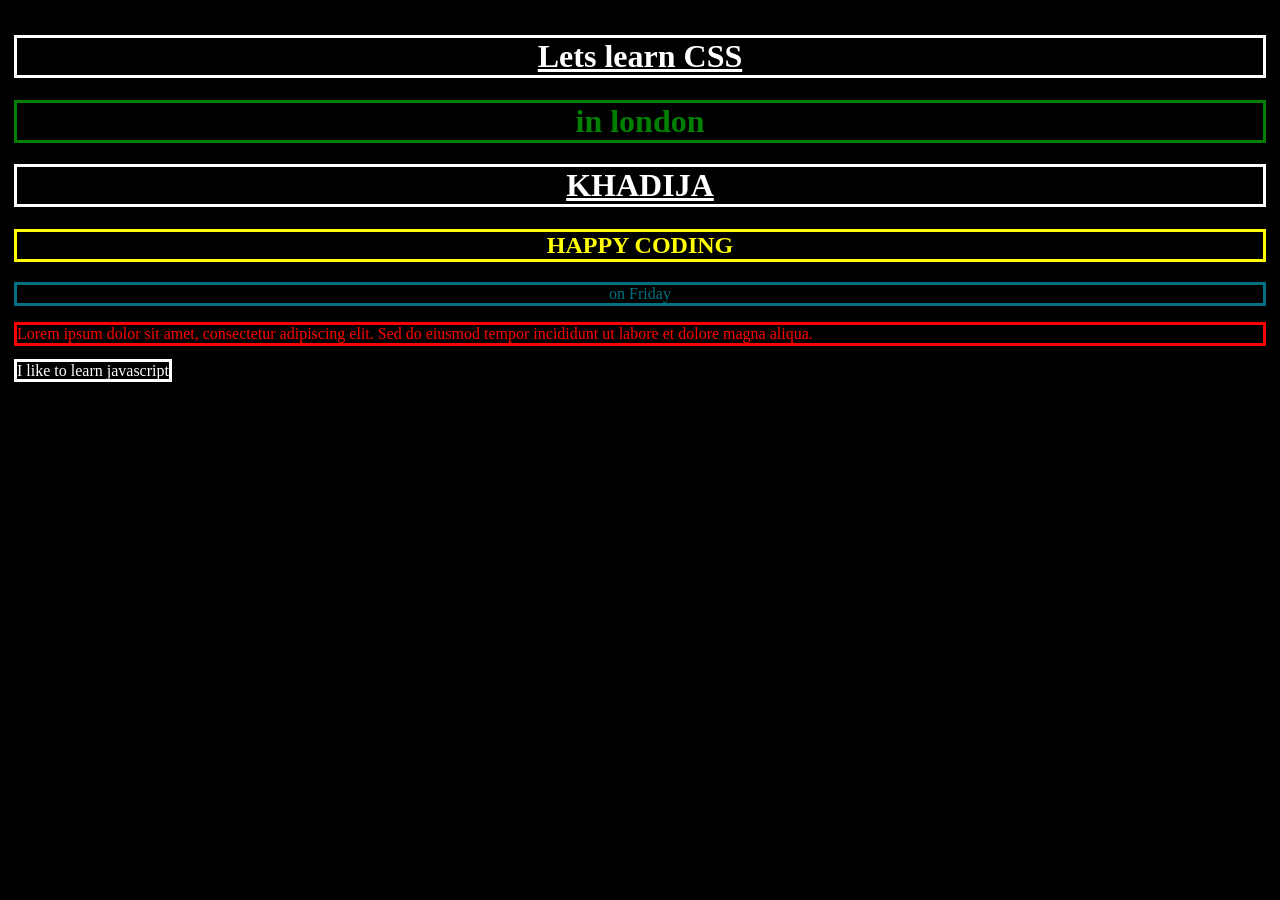
<file: ch1_intro/index.html>
<!DOCTYPE html>
<html lang="en">
<link rel="stylesheet" href="style.css">
<head>

    <meta charset="UTF-8">
    <meta name="viewport" content="width=device-width, initial-scale=1.0">
    <title>css intro</title>
<style>
    
</style>
</head>

<body>

   <h1>Lets learn CSS</h1>
   <h1 id="the-london-one">in london</h1>
   <h1 class="the-big-text">Khadija</h1>
   <h2 class="the-big-text">happy coding</h2>
    <div> on Friday</div>


   <p style="color: red;">Lorem ipsum dolor sit amet, consectetur adipiscing elit. Sed do eiusmod tempor incididunt ut labore et dolore magna aliqua.
  


</p>
<span>I like  to learn javascript</span>





</body>

</html>
</file>
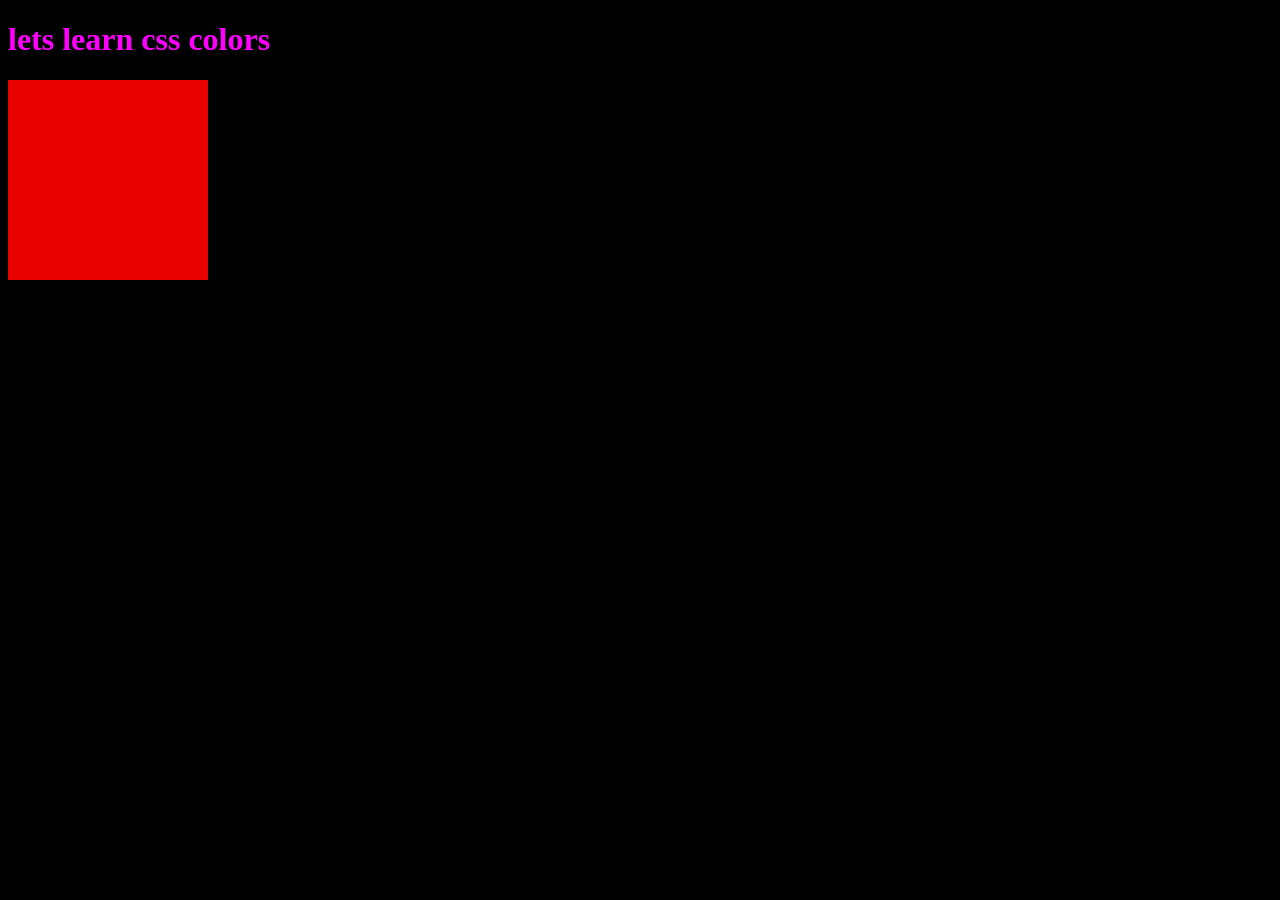
<file: ch2_colors/index.html>
<!DOCTYPE html>
<html lang="en">
<head>
    <meta charset="UTF-8">
    <meta name="viewport" content="width=device-width, initial-scale=1.0">
 
   <title>chapter 2</title>
    <link rel="stylesheet" href="style.css">
</head>
<body>
    <h1>lets learn css colors</h1>
<div>
    
</div>



</body>
</html>
</file>
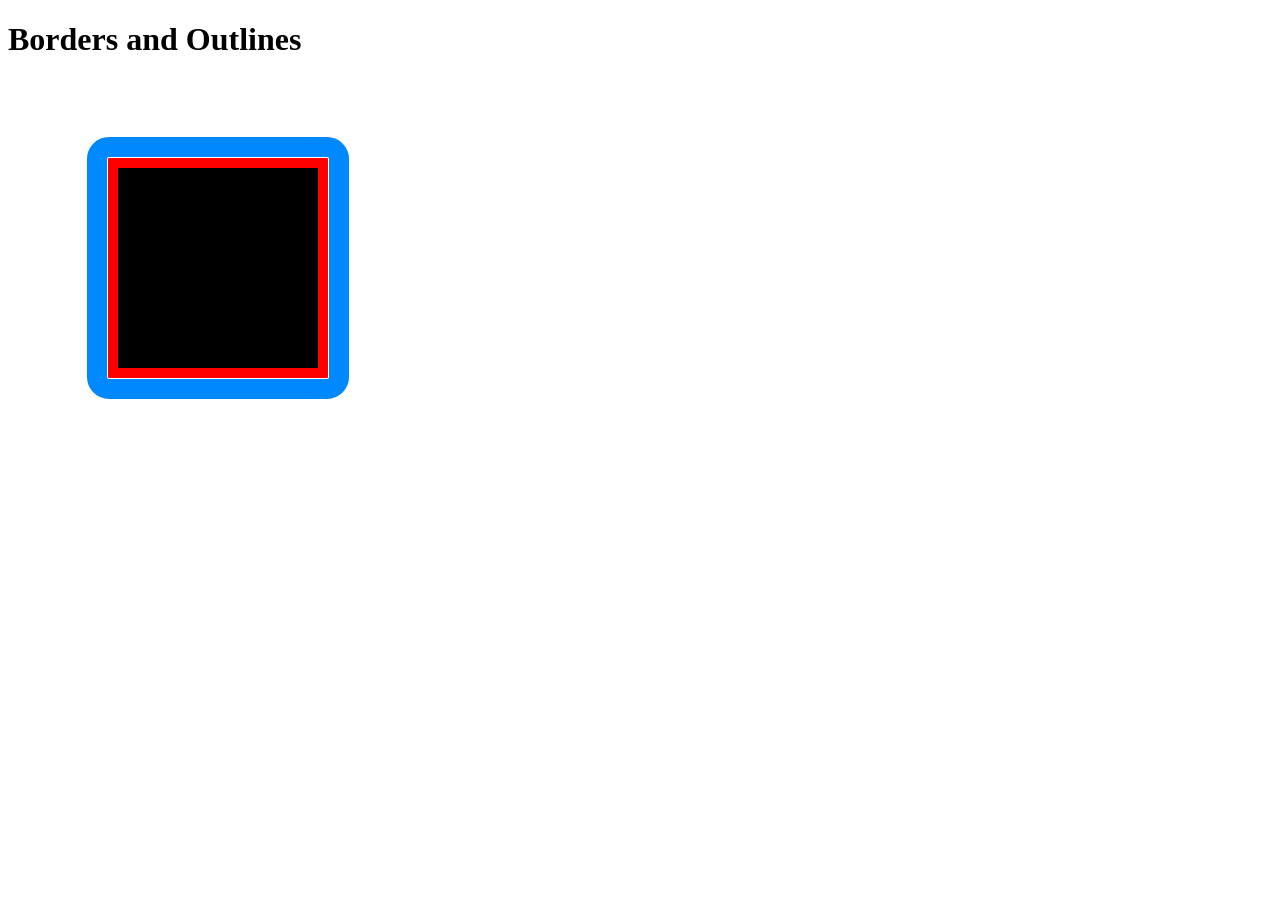
<file: ch4_Borders_Outlines/index.html>
<!DOCTYPE html>
<html lang="en">
<head>
    <meta charset="UTF-8">
    <meta name="viewport" content="width=device-width, initial-scale=1.0">
    <title>chapter 4 Borders and Outlines</title>
    <link rel="stylesheet" href="style.css">
</head>

<body>
    <h1>Borders and Outlines</h1>
    <div>


    </div>


</body>
</html
</file>
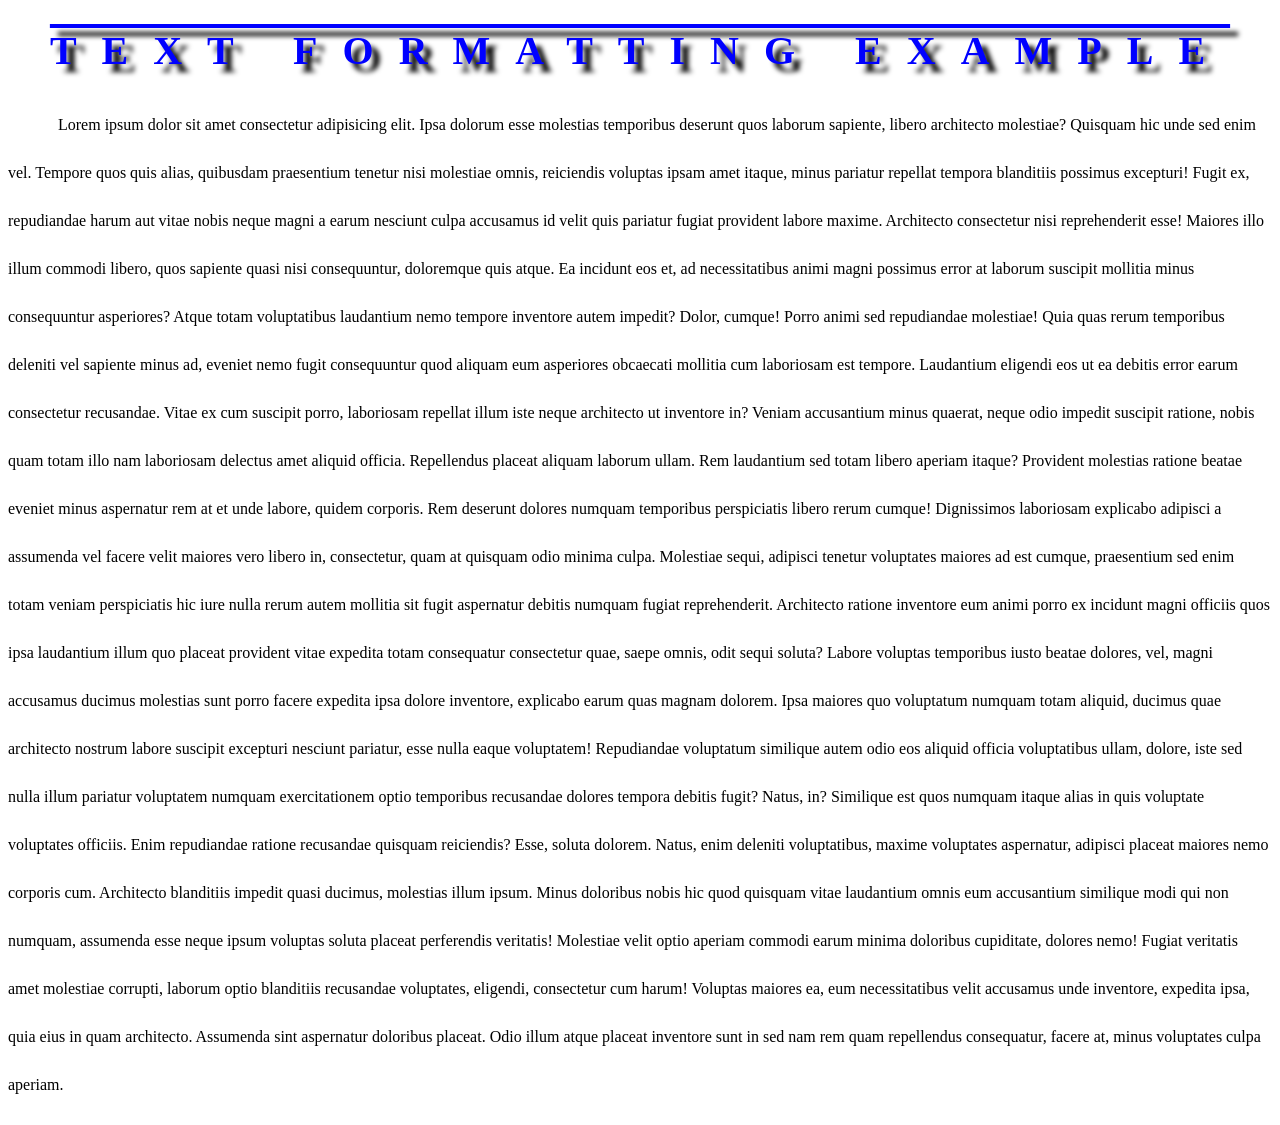
<file: ch6_Text_Formatting/index.html>
<!DOCTYPE html>
<html lang="en">
<head>
    <meta charset="UTF-8">
    <meta name="viewport" content="width=device-width, initial-scale=1.0">
    <title>Text Formatting</title>
 <link rel="stylesheet" href="style.css">
</head>
<body>


    <h1> Text Formatting Example</h1>

  <p>Lorem ipsum dolor sit amet consectetur adipisicing elit. Ipsa dolorum esse molestias temporibus deserunt quos laborum sapiente, libero architecto molestiae? Quisquam hic unde sed enim vel. Tempore quos quis alias, quibusdam praesentium tenetur nisi molestiae omnis, reiciendis voluptas ipsam amet itaque, minus pariatur repellat tempora blanditiis possimus excepturi! Fugit ex, repudiandae harum aut vitae nobis neque magni a earum nesciunt culpa accusamus id velit quis pariatur fugiat provident labore maxime. Architecto consectetur nisi reprehenderit esse! Maiores illo illum commodi libero, quos sapiente quasi nisi consequuntur, doloremque quis atque. Ea incidunt eos et, ad necessitatibus animi magni possimus error at laborum suscipit mollitia minus consequuntur asperiores? Atque totam voluptatibus laudantium nemo tempore inventore autem impedit? Dolor, cumque! Porro animi sed repudiandae molestiae! Quia quas rerum temporibus deleniti vel sapiente minus ad, eveniet nemo fugit consequuntur quod aliquam eum asperiores obcaecati mollitia cum laboriosam est tempore. Laudantium eligendi eos ut ea debitis error earum consectetur recusandae. Vitae ex cum suscipit porro, laboriosam repellat illum iste neque architecto ut inventore in? Veniam accusantium minus quaerat, neque odio impedit suscipit ratione, nobis quam totam illo nam laboriosam delectus amet aliquid officia. Repellendus placeat aliquam laborum ullam. Rem laudantium sed totam libero aperiam itaque? Provident molestias ratione beatae eveniet minus aspernatur rem at et unde labore, quidem corporis. Rem deserunt dolores numquam temporibus perspiciatis libero rerum cumque! Dignissimos laboriosam explicabo adipisci a assumenda vel facere velit maiores vero libero in, consectetur, quam at quisquam odio minima culpa. Molestiae sequi, adipisci tenetur voluptates maiores ad est cumque, praesentium sed enim totam veniam perspiciatis hic iure nulla rerum autem mollitia sit fugit aspernatur debitis numquam fugiat reprehenderit. Architecto ratione inventore eum animi porro ex incidunt magni officiis quos ipsa laudantium illum quo placeat provident vitae expedita totam consequatur consectetur quae, saepe omnis, odit sequi soluta? Labore voluptas temporibus iusto beatae dolores, vel, magni accusamus ducimus molestias sunt porro facere expedita ipsa dolore inventore, explicabo earum quas magnam dolorem. Ipsa maiores quo voluptatum numquam totam aliquid, ducimus quae architecto nostrum labore suscipit excepturi nesciunt pariatur, esse nulla eaque voluptatem! Repudiandae voluptatum similique autem odio eos aliquid officia voluptatibus ullam, dolore, iste sed nulla illum pariatur voluptatem numquam exercitationem optio temporibus recusandae dolores tempora debitis fugit? Natus, in? Similique est quos numquam itaque alias in quis voluptate voluptates officiis. Enim repudiandae ratione recusandae quisquam reiciendis? Esse, soluta dolorem. Natus, enim deleniti voluptatibus, maxime voluptates aspernatur, adipisci placeat maiores nemo corporis cum. Architecto blanditiis impedit quasi ducimus, molestias illum ipsum. Minus doloribus nobis hic quod quisquam vitae laudantium omnis eum accusantium similique modi qui non numquam, assumenda esse neque ipsum voluptas soluta placeat perferendis veritatis! Molestiae velit optio aperiam commodi earum minima doloribus cupiditate, dolores nemo! Fugiat veritatis amet molestiae corrupti, laborum optio blanditiis recusandae voluptates, eligendi, consectetur cum harum! Voluptas maiores ea, eum necessitatibus velit accusamus unde inventore, expedita ipsa, quia eius in quam architecto. Assumenda sint aspernatur doloribus placeat. Odio illum atque placeat inventore sunt in sed nam rem quam repellendus consequatur, facere at, minus voluptates culpa aperiam.</p>  

</body>
</html
</file>
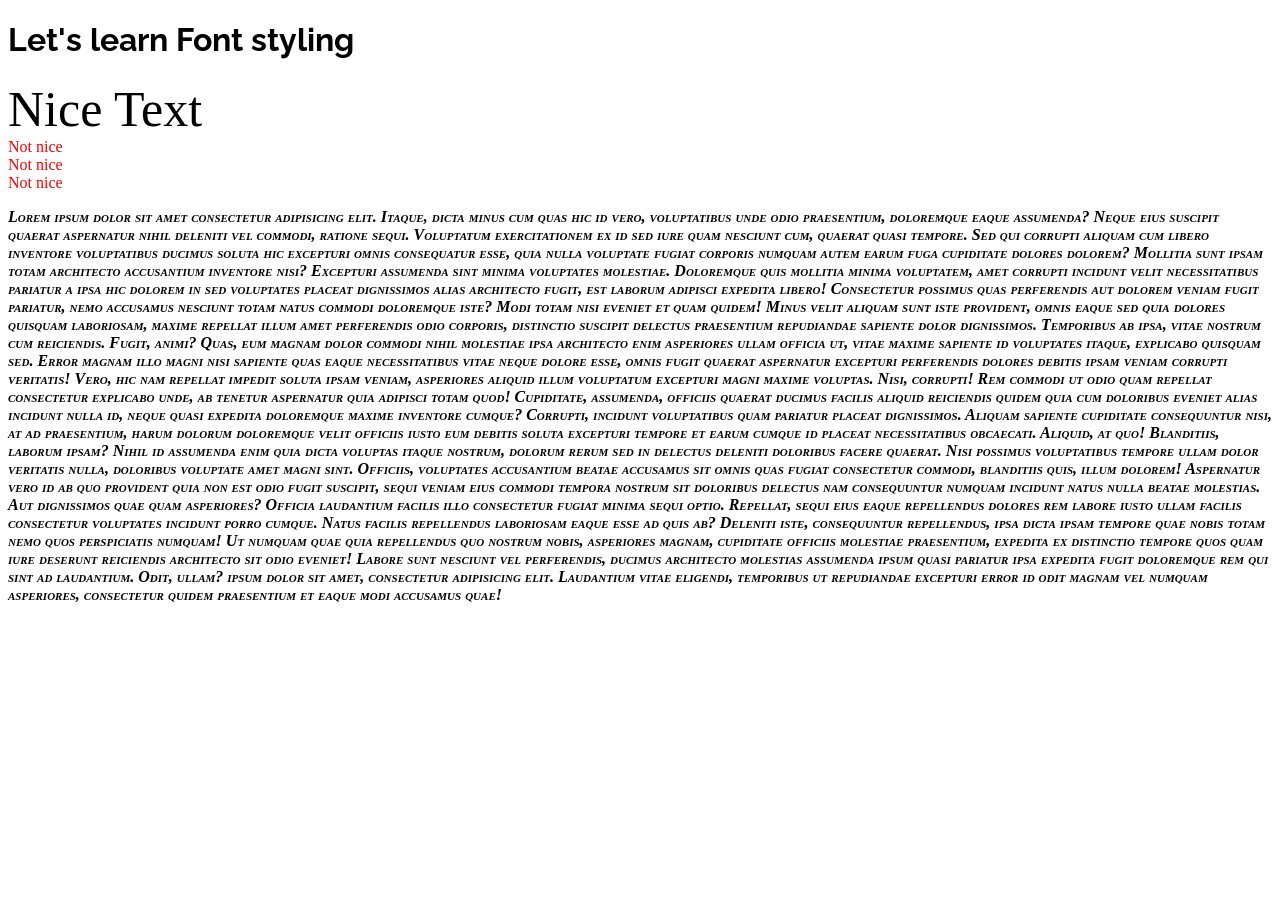
<file: ch7_Fonts/index.html>
<!DOCTYPE html>
<html lang="en">
<head>
    <meta charset="UTF-8">
    <meta name="viewport" content="width=device-width, initial-scale=1.0">
    <title>font styling</title>
    <link rel="stylesheet" href="style.css">
<link href="https://fonts.googleapis.com/css2?family=Raleway:ital,wght@0,100..900;1,100..900&display=swap" rel="stylesheet">
</head>
<body>
  <h1>Let's learn Font styling</h1>  
 <div id="Khadi"> Nice Text</div>

<div class="not-nice"> Not nice </div>
<div class="not-nice">  Not nice</div>
<div class="not-nice"> Not nice </div>
  <p>Lorem ipsum dolor sit amet consectetur adipisicing elit. Itaque, dicta minus cum quas hic id vero, voluptatibus unde odio praesentium, doloremque eaque assumenda? Neque eius suscipit quaerat aspernatur nihil deleniti vel commodi, ratione sequi. Voluptatum exercitationem ex id sed iure quam nesciunt cum, quaerat quasi tempore. Sed qui corrupti aliquam cum libero inventore voluptatibus ducimus soluta hic excepturi omnis consequatur esse, quia nulla voluptate fugiat corporis numquam autem earum fuga cupiditate dolores dolorem? Mollitia sunt ipsam totam architecto accusantium inventore nisi? Excepturi assumenda sint minima voluptates molestiae. Doloremque quis mollitia minima voluptatem, amet corrupti incidunt velit necessitatibus pariatur a ipsa hic dolorem in sed voluptates placeat dignissimos alias architecto fugit, est laborum adipisci expedita libero! Consectetur possimus quas perferendis aut dolorem veniam fugit pariatur, nemo accusamus nesciunt totam natus commodi doloremque iste? Modi totam nisi eveniet et quam quidem! Minus velit aliquam sunt iste provident, omnis eaque sed quia dolores quisquam laboriosam, maxime repellat illum amet perferendis odio corporis, distinctio suscipit delectus praesentium repudiandae sapiente dolor dignissimos. Temporibus ab ipsa, vitae nostrum cum reiciendis. Fugit, animi? Quas, eum magnam dolor commodi nihil molestiae ipsa architecto enim asperiores ullam officia ut, vitae maxime sapiente id voluptates itaque, explicabo quisquam sed. Error magnam illo magni nisi sapiente quas eaque necessitatibus vitae neque dolore esse, omnis fugit quaerat aspernatur excepturi perferendis dolores debitis ipsam veniam corrupti veritatis! Vero, hic nam repellat impedit soluta ipsam veniam, asperiores aliquid illum voluptatum excepturi magni maxime voluptas. Nisi, corrupti! Rem commodi ut odio quam repellat consectetur explicabo unde, ab tenetur aspernatur quia adipisci totam quod! Cupiditate, assumenda, officiis quaerat ducimus facilis aliquid reiciendis quidem quia cum doloribus eveniet alias incidunt nulla id, neque quasi expedita doloremque maxime inventore cumque? Corrupti, incidunt voluptatibus quam pariatur placeat dignissimos. Aliquam sapiente cupiditate consequuntur nisi, at ad praesentium, harum dolorum doloremque velit officiis iusto eum debitis soluta excepturi tempore et earum cumque id placeat necessitatibus obcaecati. Aliquid, at quo! Blanditiis, laborum ipsam? Nihil id assumenda enim quia dicta voluptas itaque nostrum, dolorum rerum sed in delectus deleniti doloribus facere quaerat. Nisi possimus voluptatibus tempore ullam dolor veritatis nulla, doloribus voluptate amet magni sint. Officiis, voluptates accusantium beatae accusamus sit omnis quas fugiat consectetur commodi, blanditiis quis, illum dolorem! Aspernatur vero id ab quo provident quia non est odio fugit suscipit, sequi veniam eius commodi tempora nostrum sit doloribus delectus nam consequuntur numquam incidunt natus nulla beatae molestias. Aut dignissimos quae quam asperiores? Officia laudantium facilis illo consectetur fugiat minima sequi optio. Repellat, sequi eius eaque repellendus dolores rem labore iusto ullam facilis consectetur voluptates incidunt porro cumque. Natus facilis repellendus laboriosam eaque esse ad quis ab? Deleniti iste, consequuntur repellendus, ipsa dicta ipsam tempore quae nobis totam nemo quos perspiciatis numquam! Ut numquam quae quia repellendus quo nostrum nobis, asperiores magnam, cupiditate officiis molestiae praesentium, expedita ex distinctio tempore quos quam iure deserunt reiciendis architecto sit odio eveniet! Labore sunt nesciunt vel perferendis, ducimus architecto molestias assumenda ipsum quasi pariatur ipsa expedita fugit doloremque rem qui sint ad laudantium. Odit, ullam? ipsum dolor sit amet, consectetur adipisicing elit. Laudantium vitae eligendi, temporibus ut repudiandae excepturi error id odit magnam vel numquam asperiores, consectetur quidem praesentium et eaque modi accusamus quae!</p>




</body>
</html>
</file>
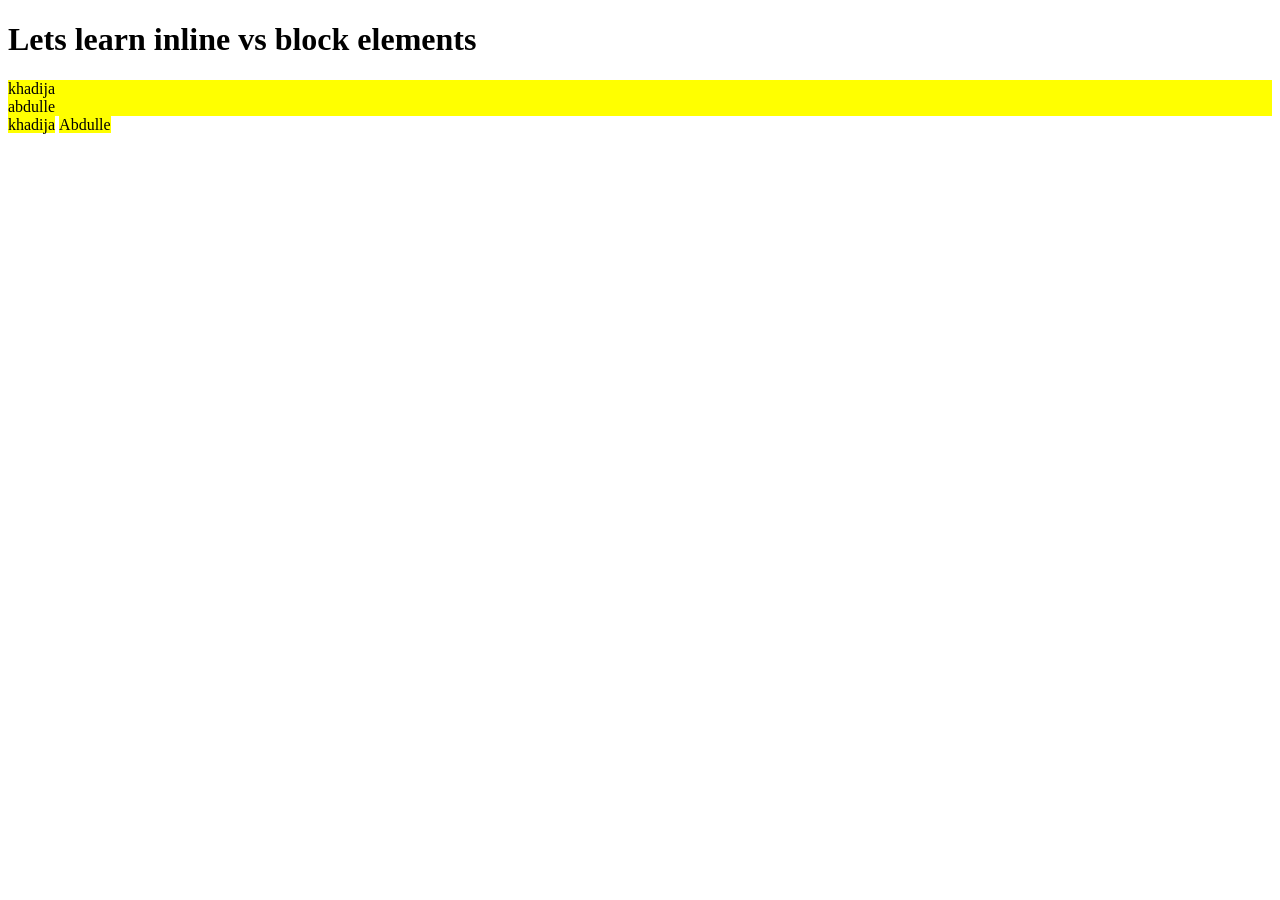
<file: ch8_Layout/inline_vs_block/index.html>
<!DOCTYPE html>
<html lang="en">
<head>
    <meta charset="UTF-8">
    <meta name="viewport" content="width=device-width, initial-scale=1.0">
    <title>LAYOUT</title>
    <link rel="stylesheet" href="style.css">
</head>
<body>
    <h1>Lets learn inline vs block elements</h1>
    <span>khadija</span>
    <span>abdulle</span>
    <div>khadija</div>
    <div>Abdulle</div>
</body>
</html>
</file>
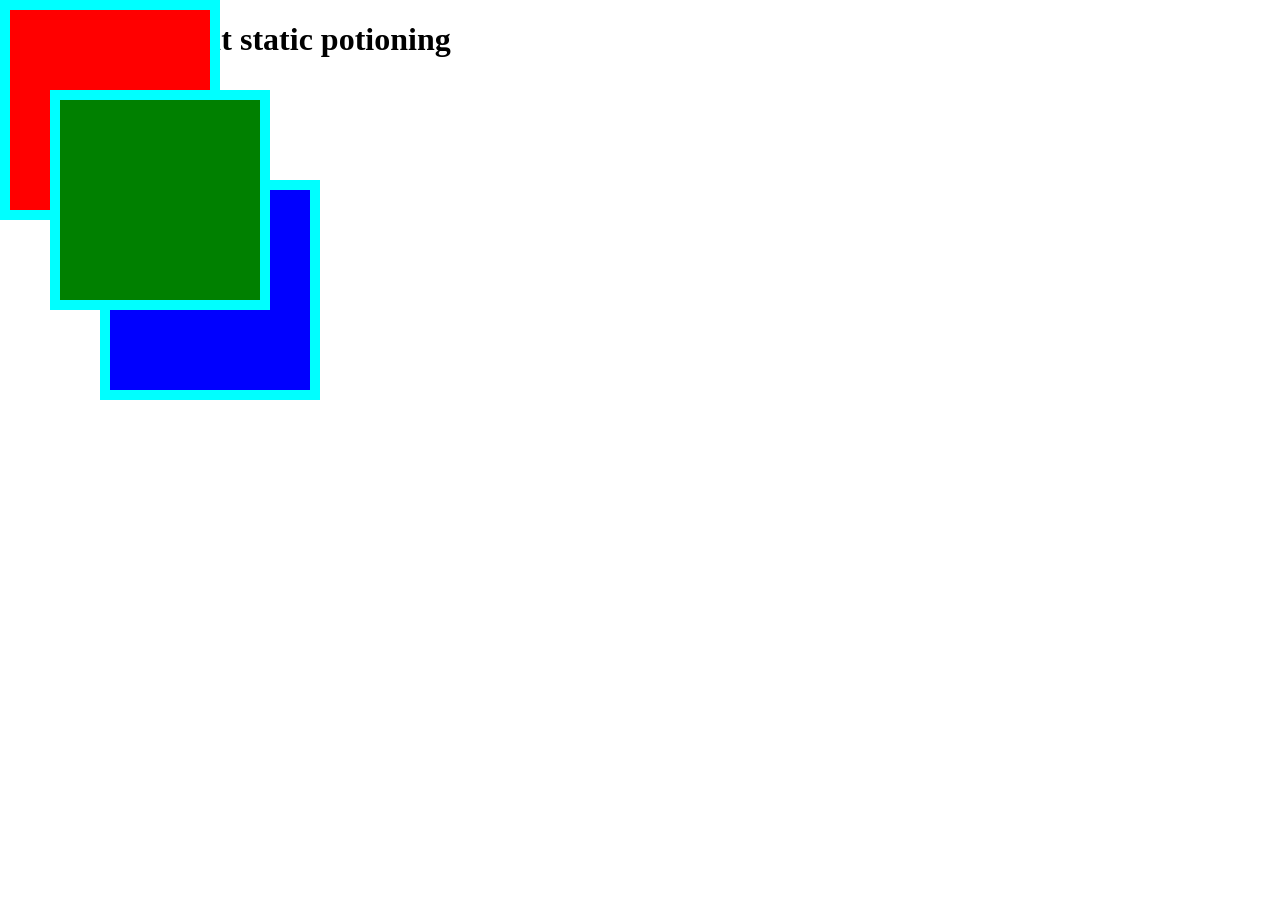
<file: ch8_Layout/z-index/index.html>
<!DOCTYPE html>
<html lang="en">
<head>
    <meta charset="UTF-8">
    <meta name="viewport" content="width=device-width, initial-scale=1.0">
    <title>Layout</title>
    <link rel="stylesheet" href="style.css">
</head>
<body>
    <h1>Lets learn about static potioning</h1>
<div style="background-color:  red; z-index: 20"></div>
<div style="top: 90px; left: 50px; background-color: green; z-index: 220;"></div>
<div style="top: 180px; left: 100px; background-color: blue;z-index: 21; "></div>
    
</body>
</html>
</file>
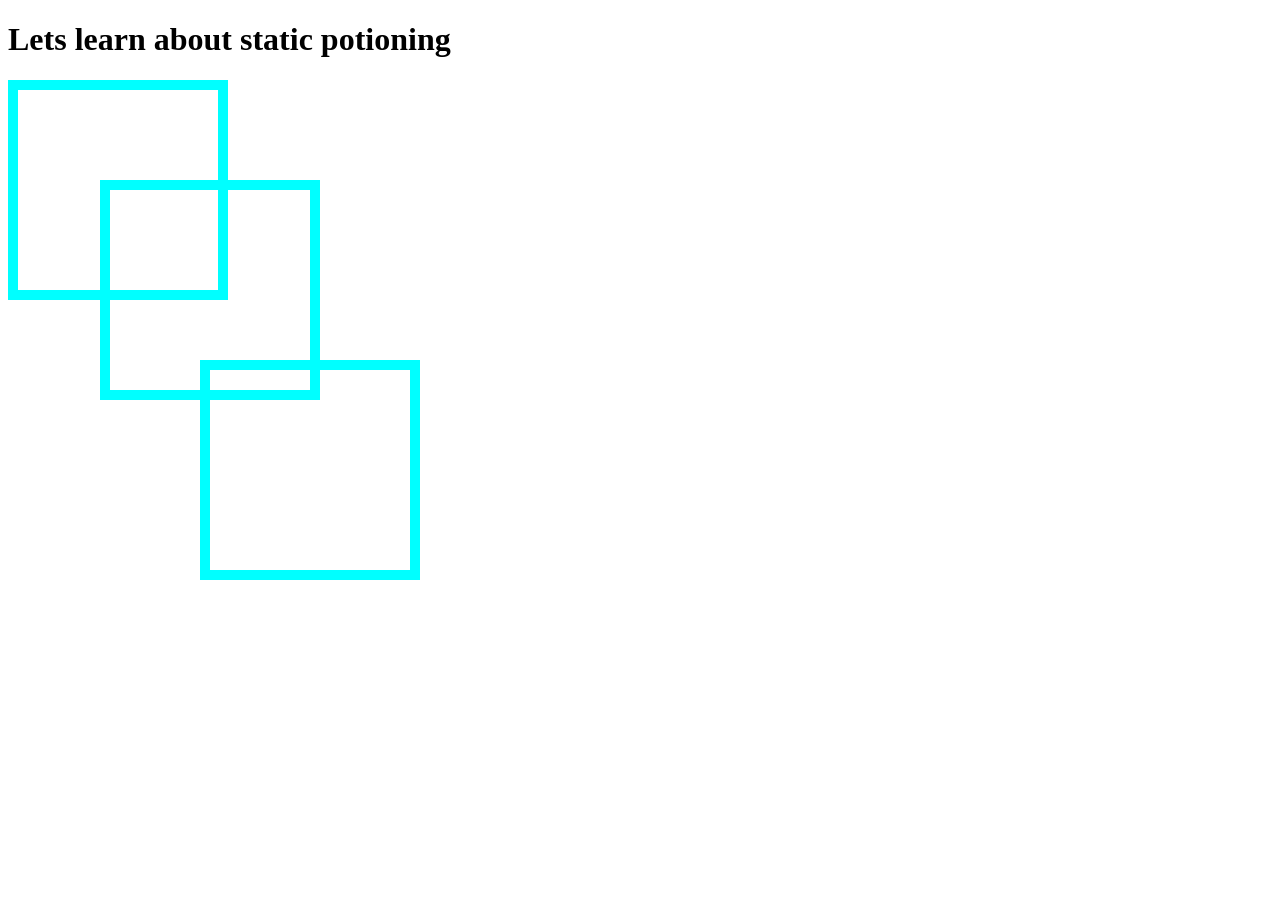
<file: ch8_Layout/position/absulte/index.html>
<!DOCTYPE html>
<html lang="en">
<head>
    <meta charset="UTF-8">
    <meta name="viewport" content="width=device-width, initial-scale=1.0">
    <title>Layout</title>
    <link rel="stylesheet" href="style.css">
</head>
<body>
    <h1>Lets learn about static potioning</h1>
<div></div>
<div style="top: 180px; left: 100px;"></div>
<div style="top: 360px; left: 200px;"></div>
    
</body>
</html>
</file>
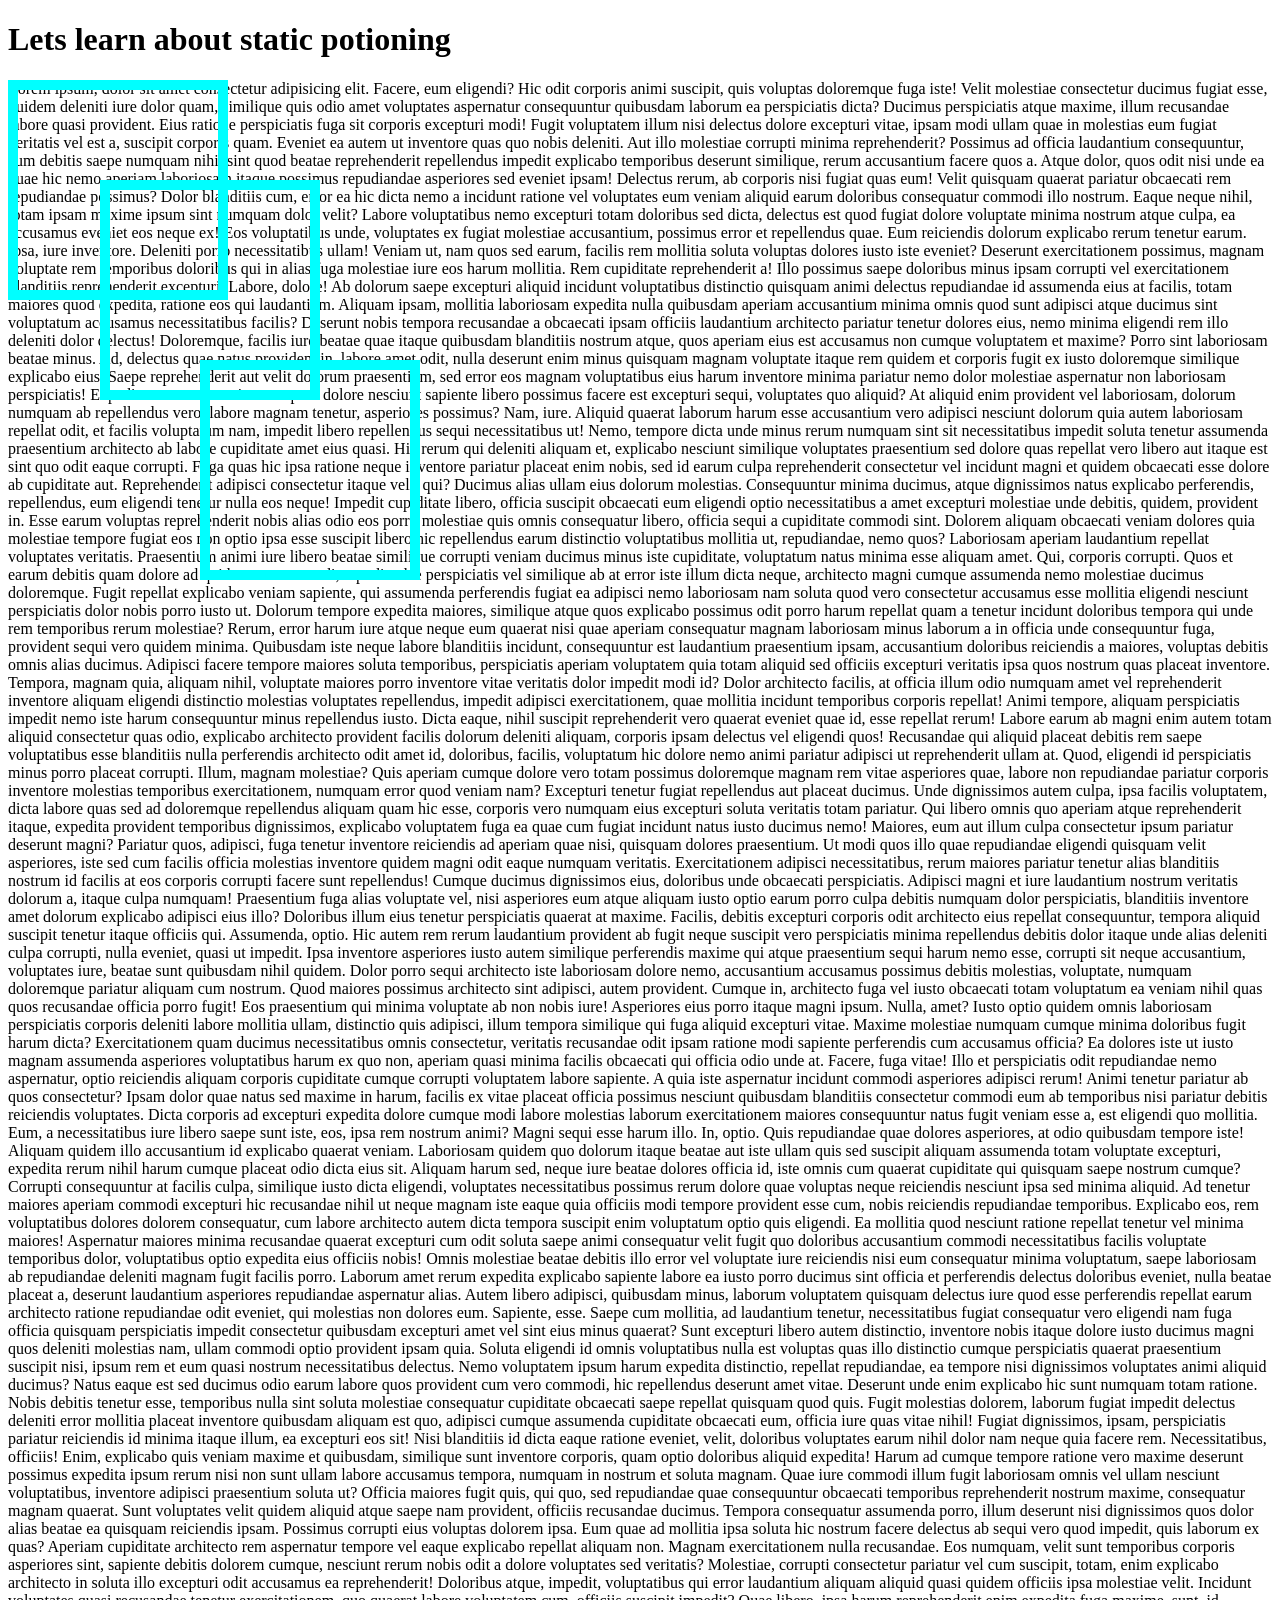
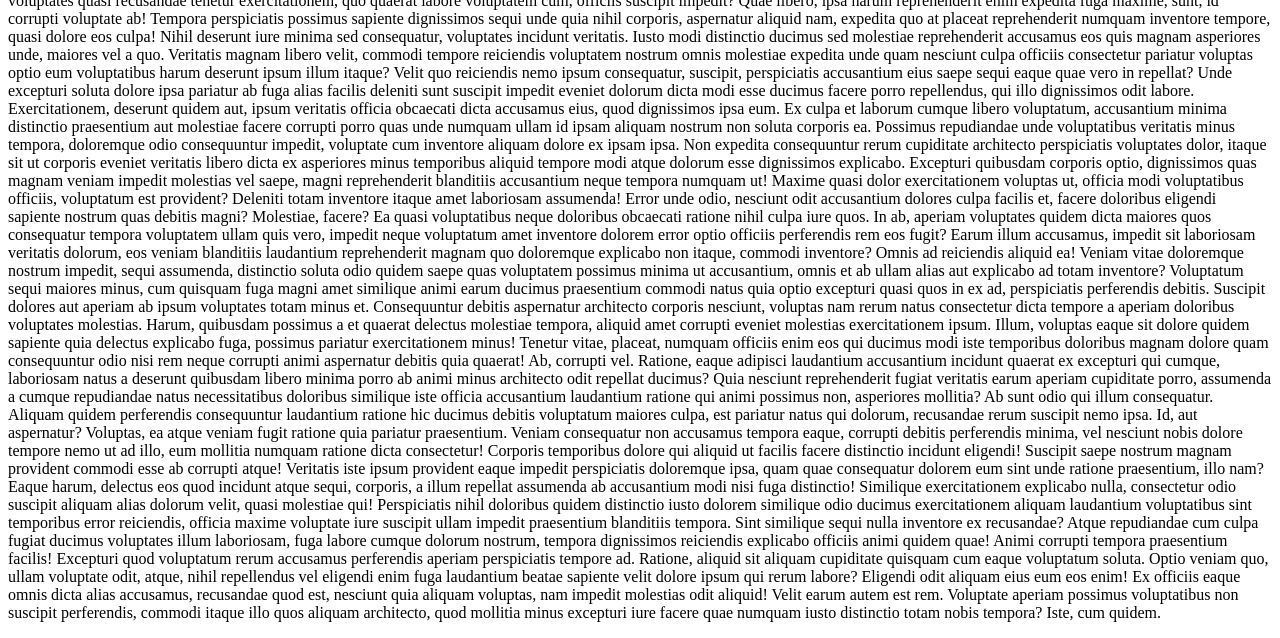
<file: ch8_Layout/position/fixed/index.html>
<!DOCTYPE html>
<html lang="en">
<head>
    <meta charset="UTF-8">
    <meta name="viewport" content="width=device-width, initial-scale=1.0">
    <title>Layout</title>
    <link rel="stylesheet" href="style.css">
</head>
<body>
    <h1>Lets learn about static potioning</h1>
<div></div>
<div style="top: 180px; left: 100px;"></div>
<div style="top: 360px; left: 200px;"></div>
<p>Lorem ipsum, dolor sit amet consectetur adipisicing elit. Facere, eum eligendi? Hic odit corporis animi suscipit, quis voluptas doloremque fuga iste! Velit molestiae consectetur ducimus fugiat esse, quidem deleniti iure dolor quam, similique quis odio amet voluptates aspernatur consequuntur quibusdam laborum ea perspiciatis dicta? Ducimus perspiciatis atque maxime, illum recusandae labore quasi provident. Eius ratione perspiciatis fuga sit corporis excepturi modi! Fugit voluptatem illum nisi delectus dolore excepturi vitae, ipsam modi ullam quae in molestias eum fugiat veritatis vel est a, suscipit corporis quam. Eveniet ea autem ut inventore quas quo nobis deleniti. Aut illo molestiae corrupti minima reprehenderit? Possimus ad officia laudantium consequuntur, eum debitis saepe numquam nihil sint quod beatae reprehenderit repellendus impedit explicabo temporibus deserunt similique, rerum accusantium facere quos a. Atque dolor, quos odit nisi unde ea quae hic nemo aperiam laboriosam itaque possimus repudiandae asperiores sed eveniet ipsam! Delectus rerum, ab corporis nisi fugiat quas eum! Velit quisquam quaerat pariatur obcaecati rem repudiandae possimus? Dolor blanditiis cum, error ea hic dicta nemo a incidunt ratione vel voluptates eum veniam aliquid earum doloribus consequatur commodi illo nostrum. Eaque neque nihil, totam ipsam maxime ipsum sint numquam dolor velit? Labore voluptatibus nemo excepturi totam doloribus sed dicta, delectus est quod fugiat dolore voluptate minima nostrum atque culpa, ea accusamus eveniet eos neque ex! Eos voluptatibus unde, voluptates ex fugiat molestiae accusantium, possimus error et repellendus quae. Eum reiciendis dolorum explicabo rerum tenetur earum. Ipsa, iure inventore. Deleniti porro necessitatibus ullam! Veniam ut, nam quos sed earum, facilis rem mollitia soluta voluptas dolores iusto iste eveniet? Deserunt exercitationem possimus, magnam voluptate rem temporibus doloribus qui in alias fuga molestiae iure eos harum mollitia. Rem cupiditate reprehenderit a! Illo possimus saepe doloribus minus ipsam corrupti vel exercitationem blanditiis reprehenderit excepturi. Labore, dolore! Ab dolorum saepe excepturi aliquid incidunt voluptatibus distinctio quisquam animi delectus repudiandae id assumenda eius at facilis, totam maiores quod expedita, ratione eos qui laudantium. Aliquam ipsam, mollitia laboriosam expedita nulla quibusdam aperiam accusantium minima omnis quod sunt adipisci atque ducimus sint voluptatum accusamus necessitatibus facilis? Deserunt nobis tempora recusandae a obcaecati ipsam officiis laudantium architecto pariatur tenetur dolores eius, nemo minima eligendi rem illo deleniti dolor delectus! Doloremque, facilis iure beatae quae itaque quibusdam blanditiis nostrum atque, quos aperiam eius est accusamus non cumque voluptatem et maxime? Porro sint laboriosam beatae minus. Ad, delectus quae natus provident in, labore amet odit, nulla deserunt enim minus quisquam magnam voluptate itaque rem quidem et corporis fugit ex iusto doloremque similique explicabo eius. Saepe reprehenderit aut velit dolorum praesentium, sed error eos magnam voluptatibus eius harum inventore minima pariatur nemo dolor molestiae aspernatur non laboriosam perspiciatis! Expedita nam accusantium tempora dolore nesciunt sapiente libero possimus facere est excepturi sequi, voluptates quo aliquid? At aliquid enim provident vel laboriosam, dolorum numquam ab repellendus vero, labore magnam tenetur, asperiores possimus? Nam, iure. Aliquid quaerat laborum harum esse accusantium vero adipisci nesciunt dolorum quia autem laboriosam repellat odit, et facilis voluptatum nam, impedit libero repellendus sequi necessitatibus ut! Nemo, tempore dicta unde minus rerum numquam sint sit necessitatibus impedit soluta tenetur assumenda praesentium architecto ab labore cupiditate amet eius quasi. Hic rerum qui deleniti aliquam et, explicabo nesciunt similique voluptates praesentium sed dolore quas repellat vero libero aut itaque est sint quo odit eaque corrupti. Fuga quas hic ipsa ratione neque inventore pariatur placeat enim nobis, sed id earum culpa reprehenderit consectetur vel incidunt magni et quidem obcaecati esse dolore ab cupiditate aut. Reprehenderit adipisci consectetur itaque velit qui? Ducimus alias ullam eius dolorum molestias. Consequuntur minima ducimus, atque dignissimos natus explicabo perferendis, repellendus, eum eligendi tenetur nulla eos neque! Impedit cupiditate libero, officia suscipit obcaecati eum eligendi optio necessitatibus a amet excepturi molestiae unde debitis, quidem, provident in. Esse earum voluptas reprehenderit nobis alias odio eos porro molestiae quis omnis consequatur libero, officia sequi a cupiditate commodi sint. Dolorem aliquam obcaecati veniam dolores quia molestiae tempore fugiat eos non optio ipsa esse suscipit libero hic repellendus earum distinctio voluptatibus mollitia ut, repudiandae, nemo quos? Laboriosam aperiam laudantium repellat voluptates veritatis. Praesentium animi iure libero beatae similique corrupti veniam ducimus minus iste cupiditate, voluptatum natus minima esse aliquam amet. Qui, corporis corrupti. Quos et earum debitis quam dolore ad quidem tenetur modi, repudiandae perspiciatis vel similique ab at error iste illum dicta neque, architecto magni cumque assumenda nemo molestiae ducimus doloremque. Fugit repellat explicabo veniam sapiente, qui assumenda perferendis fugiat ea adipisci nemo laboriosam nam soluta quod vero consectetur accusamus esse mollitia eligendi nesciunt perspiciatis dolor nobis porro iusto ut. Dolorum tempore expedita maiores, similique atque quos explicabo possimus odit porro harum repellat quam a tenetur incidunt doloribus tempora qui unde rem temporibus rerum molestiae? Rerum, error harum iure atque neque eum quaerat nisi quae aperiam consequatur magnam laboriosam minus laborum a in officia unde consequuntur fuga, provident sequi vero quidem minima. Quibusdam iste neque labore blanditiis incidunt, consequuntur est laudantium praesentium ipsam, accusantium doloribus reiciendis a maiores, voluptas debitis omnis alias ducimus. Adipisci facere tempore maiores soluta temporibus, perspiciatis aperiam voluptatem quia totam aliquid sed officiis excepturi veritatis ipsa quos nostrum quas placeat inventore. Tempora, magnam quia, aliquam nihil, voluptate maiores porro inventore vitae veritatis dolor impedit modi id? Dolor architecto facilis, at officia illum odio numquam amet vel reprehenderit inventore aliquam eligendi distinctio molestias voluptates repellendus, impedit adipisci exercitationem, quae mollitia incidunt temporibus corporis repellat! Animi tempore, aliquam perspiciatis impedit nemo iste harum consequuntur minus repellendus iusto. Dicta eaque, nihil suscipit reprehenderit vero quaerat eveniet quae id, esse repellat rerum! Labore earum ab magni enim autem totam aliquid consectetur quas odio, explicabo architecto provident facilis dolorum deleniti aliquam, corporis ipsam delectus vel eligendi quos! Recusandae qui aliquid placeat debitis rem saepe voluptatibus esse blanditiis nulla perferendis architecto odit amet id, doloribus, facilis, voluptatum hic dolore nemo animi pariatur adipisci ut reprehenderit ullam at. Quod, eligendi id perspiciatis minus porro placeat corrupti. Illum, magnam molestiae? Quis aperiam cumque dolore vero totam possimus doloremque magnam rem vitae asperiores quae, labore non repudiandae pariatur corporis inventore molestias temporibus exercitationem, numquam error quod veniam nam? Excepturi tenetur fugiat repellendus aut placeat ducimus. Unde dignissimos autem culpa, ipsa facilis voluptatem, dicta labore quas sed ad doloremque repellendus aliquam quam hic esse, corporis vero numquam eius excepturi soluta veritatis totam pariatur. Qui libero omnis quo aperiam atque reprehenderit itaque, expedita provident temporibus dignissimos, explicabo voluptatem fuga ea quae cum fugiat incidunt natus iusto ducimus nemo! Maiores, eum aut illum culpa consectetur ipsum pariatur deserunt magni? Pariatur quos, adipisci, fuga tenetur inventore reiciendis ad aperiam quae nisi, quisquam dolores praesentium. Ut modi quos illo quae repudiandae eligendi quisquam velit asperiores, iste sed cum facilis officia molestias inventore quidem magni odit eaque numquam veritatis. Exercitationem adipisci necessitatibus, rerum maiores pariatur tenetur alias blanditiis nostrum id facilis at eos corporis corrupti facere sunt repellendus! Cumque ducimus dignissimos eius, doloribus unde obcaecati perspiciatis. Adipisci magni et iure laudantium nostrum veritatis dolorum a, itaque culpa numquam! Praesentium fuga alias voluptate vel, nisi asperiores eum atque aliquam iusto optio earum porro culpa debitis numquam dolor perspiciatis, blanditiis inventore amet dolorum explicabo adipisci eius illo? Doloribus illum eius tenetur perspiciatis quaerat at maxime. Facilis, debitis excepturi corporis odit architecto eius repellat consequuntur, tempora aliquid suscipit tenetur itaque officiis qui. Assumenda, optio. Hic autem rem rerum laudantium provident ab fugit neque suscipit vero perspiciatis minima repellendus debitis dolor itaque unde alias deleniti culpa corrupti, nulla eveniet, quasi ut impedit. Ipsa inventore asperiores iusto autem similique perferendis maxime qui atque praesentium sequi harum nemo esse, corrupti sit neque accusantium, voluptates iure, beatae sunt quibusdam nihil quidem. Dolor porro sequi architecto iste laboriosam dolore nemo, accusantium accusamus possimus debitis molestias, voluptate, numquam doloremque pariatur aliquam cum nostrum. Quod maiores possimus architecto sint adipisci, autem provident. Cumque in, architecto fuga vel iusto obcaecati totam voluptatum ea veniam nihil quas quos recusandae officia porro fugit! Eos praesentium qui minima voluptate ab non nobis iure! Asperiores eius porro itaque magni ipsum. Nulla, amet? Iusto optio quidem omnis laboriosam perspiciatis corporis deleniti labore mollitia ullam, distinctio quis adipisci, illum tempora similique qui fuga aliquid excepturi vitae. Maxime molestiae numquam cumque minima doloribus fugit harum dicta? Exercitationem quam ducimus necessitatibus omnis consectetur, veritatis recusandae odit ipsam ratione modi sapiente perferendis cum accusamus officia? Ea dolores iste ut iusto magnam assumenda asperiores voluptatibus harum ex quo non, aperiam quasi minima facilis obcaecati qui officia odio unde at. Facere, fuga vitae! Illo et perspiciatis odit repudiandae nemo aspernatur, optio reiciendis aliquam corporis cupiditate cumque corrupti voluptatem labore sapiente. A quia iste aspernatur incidunt commodi asperiores adipisci rerum! Animi tenetur pariatur ab quos consectetur? Ipsam dolor quae natus sed maxime in harum, facilis ex vitae placeat officia possimus nesciunt quibusdam blanditiis consectetur commodi eum ab temporibus nisi pariatur debitis reiciendis voluptates. Dicta corporis ad excepturi expedita dolore cumque modi labore molestias laborum exercitationem maiores consequuntur natus fugit veniam esse a, est eligendi quo mollitia. Eum, a necessitatibus iure libero saepe sunt iste, eos, ipsa rem nostrum animi? Magni sequi esse harum illo. In, optio. Quis repudiandae quae dolores asperiores, at odio quibusdam tempore iste! Aliquam quidem illo accusantium id explicabo quaerat veniam. Laboriosam quidem quo dolorum itaque beatae aut iste ullam quis sed suscipit aliquam assumenda totam voluptate excepturi, expedita rerum nihil harum cumque placeat odio dicta eius sit. Aliquam harum sed, neque iure beatae dolores officia id, iste omnis cum quaerat cupiditate qui quisquam saepe nostrum cumque? Corrupti consequuntur at facilis culpa, similique iusto dicta eligendi, voluptates necessitatibus possimus rerum dolore quae voluptas neque reiciendis nesciunt ipsa sed minima aliquid. Ad tenetur maiores aperiam commodi excepturi hic recusandae nihil ut neque magnam iste eaque quia officiis modi tempore provident esse cum, nobis reiciendis repudiandae temporibus. Explicabo eos, rem voluptatibus dolores dolorem consequatur, cum labore architecto autem dicta tempora suscipit enim voluptatum optio quis eligendi. Ea mollitia quod nesciunt ratione repellat tenetur vel minima maiores! Aspernatur maiores minima recusandae quaerat excepturi cum odit soluta saepe animi consequatur velit fugit quo doloribus accusantium commodi necessitatibus facilis voluptate temporibus dolor, voluptatibus optio expedita eius officiis nobis! Omnis molestiae beatae debitis illo error vel voluptate iure reiciendis nisi eum consequatur minima voluptatum, saepe laboriosam ab repudiandae deleniti magnam fugit facilis porro. Laborum amet rerum expedita explicabo sapiente labore ea iusto porro ducimus sint officia et perferendis delectus doloribus eveniet, nulla beatae placeat a, deserunt laudantium asperiores repudiandae aspernatur alias. Autem libero adipisci, quibusdam minus, laborum voluptatem quisquam delectus iure quod esse perferendis repellat earum architecto ratione repudiandae odit eveniet, qui molestias non dolores eum. Sapiente, esse. Saepe cum mollitia, ad laudantium tenetur, necessitatibus fugiat consequatur vero eligendi nam fuga officia quisquam perspiciatis impedit consectetur quibusdam excepturi amet vel sint eius minus quaerat? Sunt excepturi libero autem distinctio, inventore nobis itaque dolore iusto ducimus magni quos deleniti molestias nam, ullam commodi optio provident ipsam quia. Soluta eligendi id omnis voluptatibus nulla est voluptas quas illo distinctio cumque perspiciatis quaerat praesentium suscipit nisi, ipsum rem et eum quasi nostrum necessitatibus delectus. Nemo voluptatem ipsum harum expedita distinctio, repellat repudiandae, ea tempore nisi dignissimos voluptates animi aliquid ducimus? Natus eaque est sed ducimus odio earum labore quos provident cum vero commodi, hic repellendus deserunt amet vitae. Deserunt unde enim explicabo hic sunt numquam totam ratione. Nobis debitis tenetur esse, temporibus nulla sint soluta molestiae consequatur cupiditate obcaecati saepe repellat quisquam quod quis. Fugit molestias dolorem, laborum fugiat impedit delectus deleniti error mollitia placeat inventore quibusdam aliquam est quo, adipisci cumque assumenda cupiditate obcaecati eum, officia iure quas vitae nihil! Fugiat dignissimos, ipsam, perspiciatis pariatur reiciendis id minima itaque illum, ea excepturi eos sit! Nisi blanditiis id dicta eaque ratione eveniet, velit, doloribus voluptates earum nihil dolor nam neque quia facere rem. Necessitatibus, officiis! Enim, explicabo quis veniam maxime et quibusdam, similique sunt inventore corporis, quam optio doloribus aliquid expedita! Harum ad cumque tempore ratione vero maxime deserunt possimus expedita ipsum rerum nisi non sunt ullam labore accusamus tempora, numquam in nostrum et soluta magnam. Quae iure commodi illum fugit laboriosam omnis vel ullam nesciunt voluptatibus, inventore adipisci praesentium soluta ut? Officia maiores fugit quis, qui quo, sed repudiandae quae consequuntur obcaecati temporibus reprehenderit nostrum maxime, consequatur magnam quaerat. Sunt voluptates velit quidem aliquid atque saepe nam provident, officiis recusandae ducimus. Tempora consequatur assumenda porro, illum deserunt nisi dignissimos quos dolor alias beatae ea quisquam reiciendis ipsam. Possimus corrupti eius voluptas dolorem ipsa. Eum quae ad mollitia ipsa soluta hic nostrum facere delectus ab sequi vero quod impedit, quis laborum ex quas? Aperiam cupiditate architecto rem aspernatur tempore vel eaque explicabo repellat aliquam non. Magnam exercitationem nulla recusandae. Eos numquam, velit sunt temporibus corporis asperiores sint, sapiente debitis dolorem cumque, nesciunt rerum nobis odit a dolore voluptates sed veritatis? Molestiae, corrupti consectetur pariatur vel cum suscipit, totam, enim explicabo architecto in soluta illo excepturi odit accusamus ea reprehenderit! Doloribus atque, impedit, voluptatibus qui error laudantium aliquam aliquid quasi quidem officiis ipsa molestiae velit. Incidunt voluptates quasi recusandae tenetur exercitationem, quo quaerat labore voluptatem cum, officiis suscipit impedit? Quae libero, ipsa harum reprehenderit enim expedita fuga maxime, sunt, id corrupti voluptate ab! Tempora perspiciatis possimus sapiente dignissimos sequi unde quia nihil corporis, aspernatur aliquid nam, expedita quo at placeat reprehenderit numquam inventore tempore, quasi dolore eos culpa! Nihil deserunt iure minima sed consequatur, voluptates incidunt veritatis. Iusto modi distinctio ducimus sed molestiae reprehenderit accusamus eos quis magnam asperiores unde, maiores vel a quo. Veritatis magnam libero velit, commodi tempore reiciendis voluptatem nostrum omnis molestiae expedita unde quam nesciunt culpa officiis consectetur pariatur voluptas optio eum voluptatibus harum deserunt ipsum illum itaque? Velit quo reiciendis nemo ipsum consequatur, suscipit, perspiciatis accusantium eius saepe sequi eaque quae vero in repellat? Unde excepturi soluta dolore ipsa pariatur ab fuga alias facilis deleniti sunt suscipit impedit eveniet dolorum dicta modi esse ducimus facere porro repellendus, qui illo dignissimos odit labore. Exercitationem, deserunt quidem aut, ipsum veritatis officia obcaecati dicta accusamus eius, quod dignissimos ipsa eum. Ex culpa et laborum cumque libero voluptatum, accusantium minima distinctio praesentium aut molestiae facere corrupti porro quas unde numquam ullam id ipsam aliquam nostrum non soluta corporis ea. Possimus repudiandae unde voluptatibus veritatis minus tempora, doloremque odio consequuntur impedit, voluptate cum inventore aliquam dolore ex ipsam ipsa. Non expedita consequuntur rerum cupiditate architecto perspiciatis voluptates dolor, itaque sit ut corporis eveniet veritatis libero dicta ex asperiores minus temporibus aliquid tempore modi atque dolorum esse dignissimos explicabo. Excepturi quibusdam corporis optio, dignissimos quas magnam veniam impedit molestias vel saepe, magni reprehenderit blanditiis accusantium neque tempora numquam ut! Maxime quasi dolor exercitationem voluptas ut, officia modi voluptatibus officiis, voluptatum est provident? Deleniti totam inventore itaque amet laboriosam assumenda! Error unde odio, nesciunt odit accusantium dolores culpa facilis et, facere doloribus eligendi sapiente nostrum quas debitis magni? Molestiae, facere? Ea quasi voluptatibus neque doloribus obcaecati ratione nihil culpa iure quos. In ab, aperiam voluptates quidem dicta maiores quos consequatur tempora voluptatem ullam quis vero, impedit neque voluptatum amet inventore dolorem error optio officiis perferendis rem eos fugit? Earum illum accusamus, impedit sit laboriosam veritatis dolorum, eos veniam blanditiis laudantium reprehenderit magnam quo doloremque explicabo non itaque, commodi inventore? Omnis ad reiciendis aliquid ea! Veniam vitae doloremque nostrum impedit, sequi assumenda, distinctio soluta odio quidem saepe quas voluptatem possimus minima ut accusantium, omnis et ab ullam alias aut explicabo ad totam inventore? Voluptatum sequi maiores minus, cum quisquam fuga magni amet similique animi earum ducimus praesentium commodi natus quia optio excepturi quasi quos in ex ad, perspiciatis perferendis debitis. Suscipit dolores aut aperiam ab ipsum voluptates totam minus et. Consequuntur debitis aspernatur architecto corporis nesciunt, voluptas nam rerum natus consectetur dicta tempore a aperiam doloribus voluptates molestias. Harum, quibusdam possimus a et quaerat delectus molestiae tempora, aliquid amet corrupti eveniet molestias exercitationem ipsum. Illum, voluptas eaque sit dolore quidem sapiente quia delectus explicabo fuga, possimus pariatur exercitationem minus! Tenetur vitae, placeat, numquam officiis enim eos qui ducimus modi iste temporibus doloribus magnam dolore quam consequuntur odio nisi rem neque corrupti animi aspernatur debitis quia quaerat! Ab, corrupti vel. Ratione, eaque adipisci laudantium accusantium incidunt quaerat ex excepturi qui cumque, laboriosam natus a deserunt quibusdam libero minima porro ab animi minus architecto odit repellat ducimus? Quia nesciunt reprehenderit fugiat veritatis earum aperiam cupiditate porro, assumenda a cumque repudiandae natus necessitatibus doloribus similique iste officia accusantium laudantium ratione qui animi possimus non, asperiores mollitia? Ab sunt odio qui illum consequatur. Aliquam quidem perferendis consequuntur laudantium ratione hic ducimus debitis voluptatum maiores culpa, est pariatur natus qui dolorum, recusandae rerum suscipit nemo ipsa. Id, aut aspernatur? Voluptas, ea atque veniam fugit ratione quia pariatur praesentium. Veniam consequatur non accusamus tempora eaque, corrupti debitis perferendis minima, vel nesciunt nobis dolore tempore nemo ut ad illo, eum mollitia numquam ratione dicta consectetur! Corporis temporibus dolore qui aliquid ut facilis facere distinctio incidunt eligendi! Suscipit saepe nostrum magnam provident commodi esse ab corrupti atque! Veritatis iste ipsum provident eaque impedit perspiciatis doloremque ipsa, quam quae consequatur dolorem eum sint unde ratione praesentium, illo nam? Eaque harum, delectus eos quod incidunt atque sequi, corporis, a illum repellat assumenda ab accusantium modi nisi fuga distinctio! Similique exercitationem explicabo nulla, consectetur odio suscipit aliquam alias dolorum velit, quasi molestiae qui! Perspiciatis nihil doloribus quidem distinctio iusto dolorem similique odio ducimus exercitationem aliquam laudantium voluptatibus sint temporibus error reiciendis, officia maxime voluptate iure suscipit ullam impedit praesentium blanditiis tempora. Sint similique sequi nulla inventore ex recusandae? Atque repudiandae cum culpa fugiat ducimus voluptates illum laboriosam, fuga labore cumque dolorum nostrum, tempora dignissimos reiciendis explicabo officiis animi quidem quae! Animi corrupti tempora praesentium facilis! Excepturi quod voluptatum rerum accusamus perferendis aperiam perspiciatis tempore ad. Ratione, aliquid sit aliquam cupiditate quisquam cum eaque voluptatum soluta. Optio veniam quo, ullam voluptate odit, atque, nihil repellendus vel eligendi enim fuga laudantium beatae sapiente velit dolore ipsum qui rerum labore? Eligendi odit aliquam eius eum eos enim! Ex officiis eaque omnis dicta alias accusamus, recusandae quod est, nesciunt quia aliquam voluptas, nam impedit molestias odit aliquid! Velit earum autem est rem. Voluptate aperiam possimus voluptatibus non suscipit perferendis, commodi itaque illo quos aliquam architecto, quod mollitia minus excepturi iure facere quae numquam iusto distinctio totam nobis tempora? Iste, cum quidem.</p>
</html>
</file>
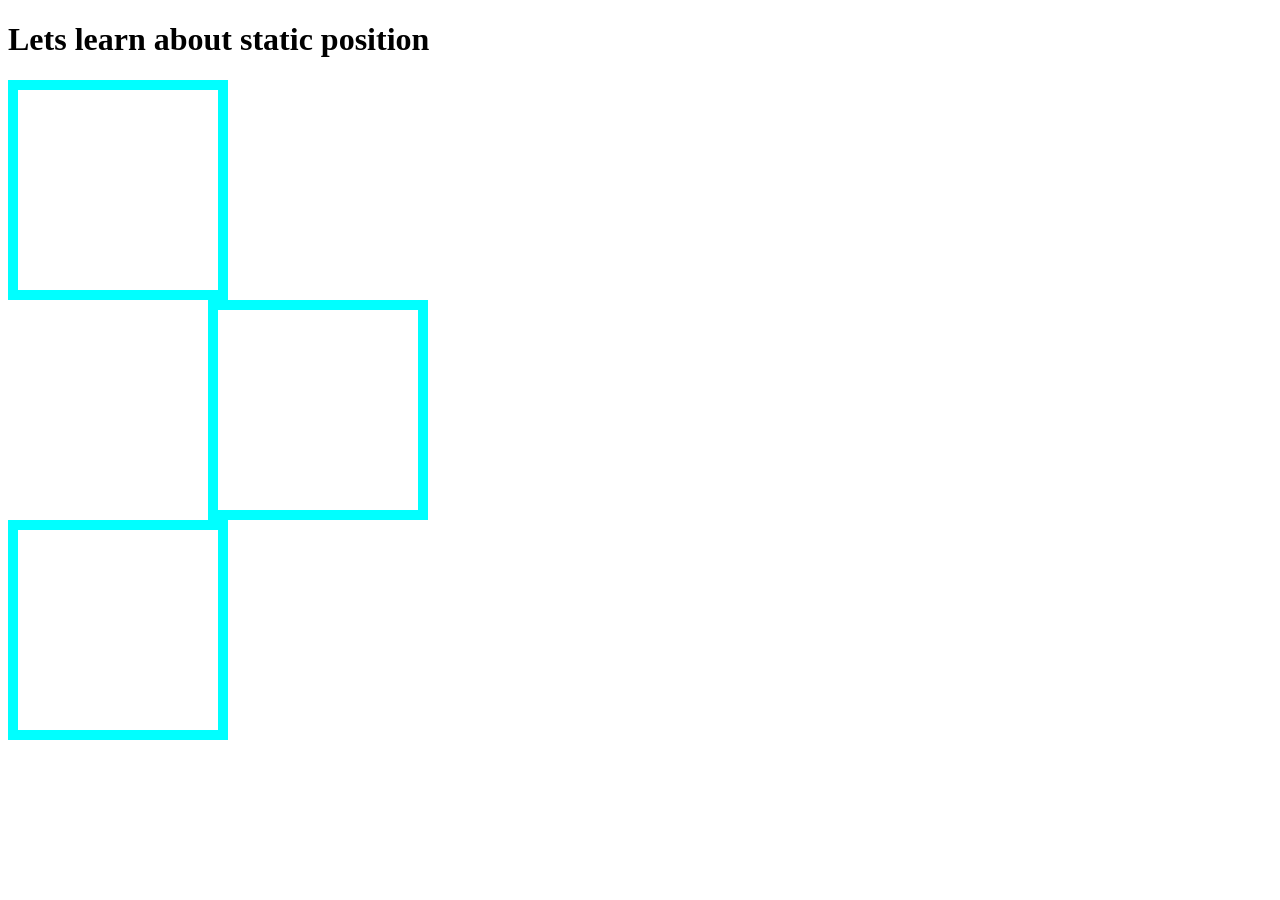
<file: ch8_Layout/position/relative/index.html>
<!DOCTYPE html>
<html lang="en">
<head>
    <meta charset="UTF-8">
    <meta name="viewport" content="width=device-width, initial-scale=1.0">
    <title>Layout</title>
    <link rel="stylesheet" href="style.css">
</head>
<body>
<h1>Lets learn about static position</h1>
<div></div>
<div style=" position: relative; left: 200px;"></div>
<div></div>
    
</body>
</html>
</file>
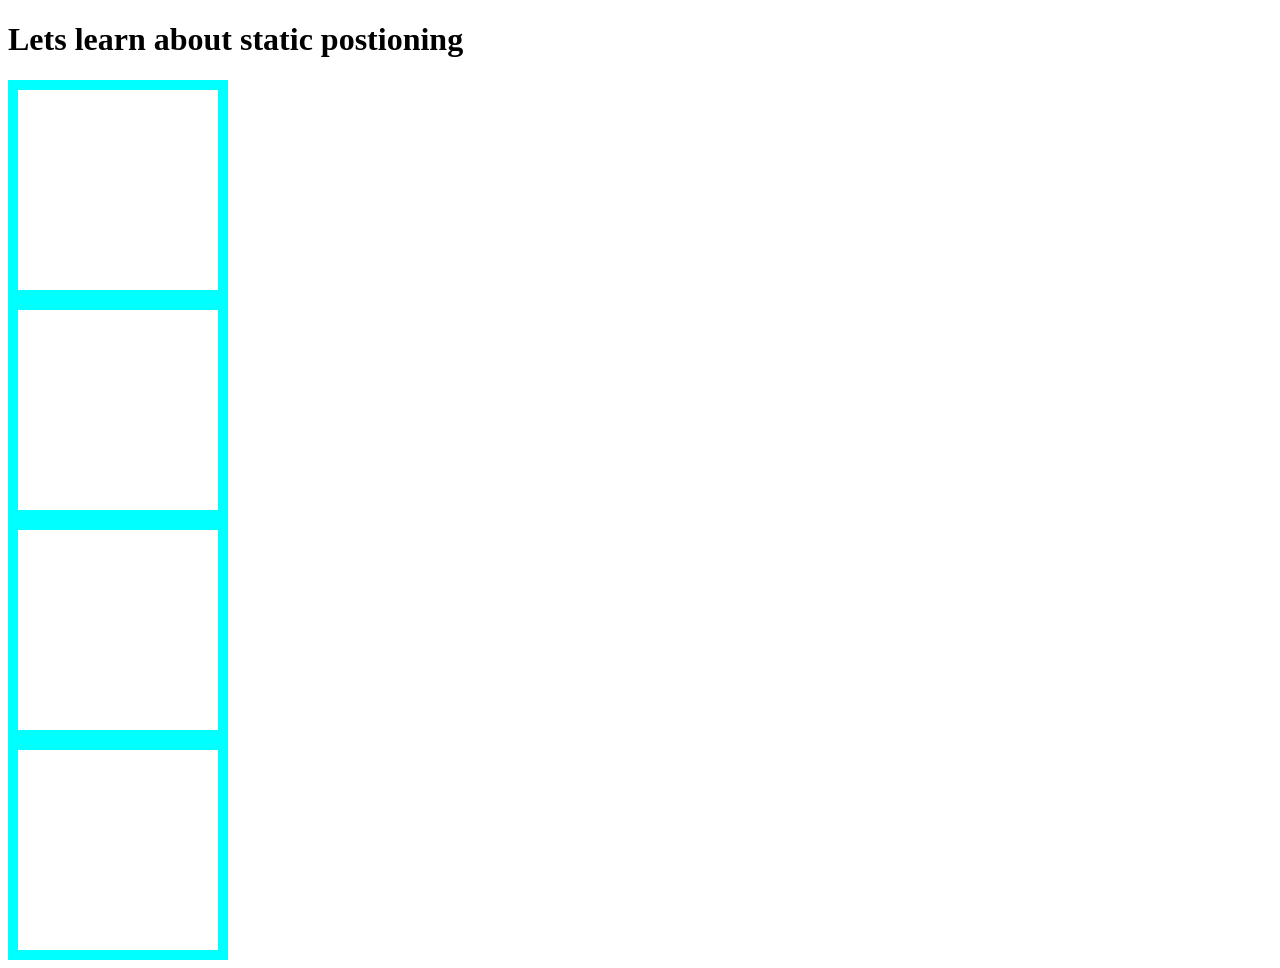
<file: ch8_Layout/position/static/index.html>
<!DOCTYPE html>
<html lang="en">
<head>
    <meta charset="UTF-8">
    <meta name="viewport" content="width=device-width, initial-scale=1.0">
    <title>Layout</title>
    <link rel="stylesheet" href="style.css">
</head>
<body>
  <h1>Lets learn about static postioning</h1>  
  <div></div>
  <div></div>
  <div></div>
  <div></div>
  
</body>
</html>
</file>
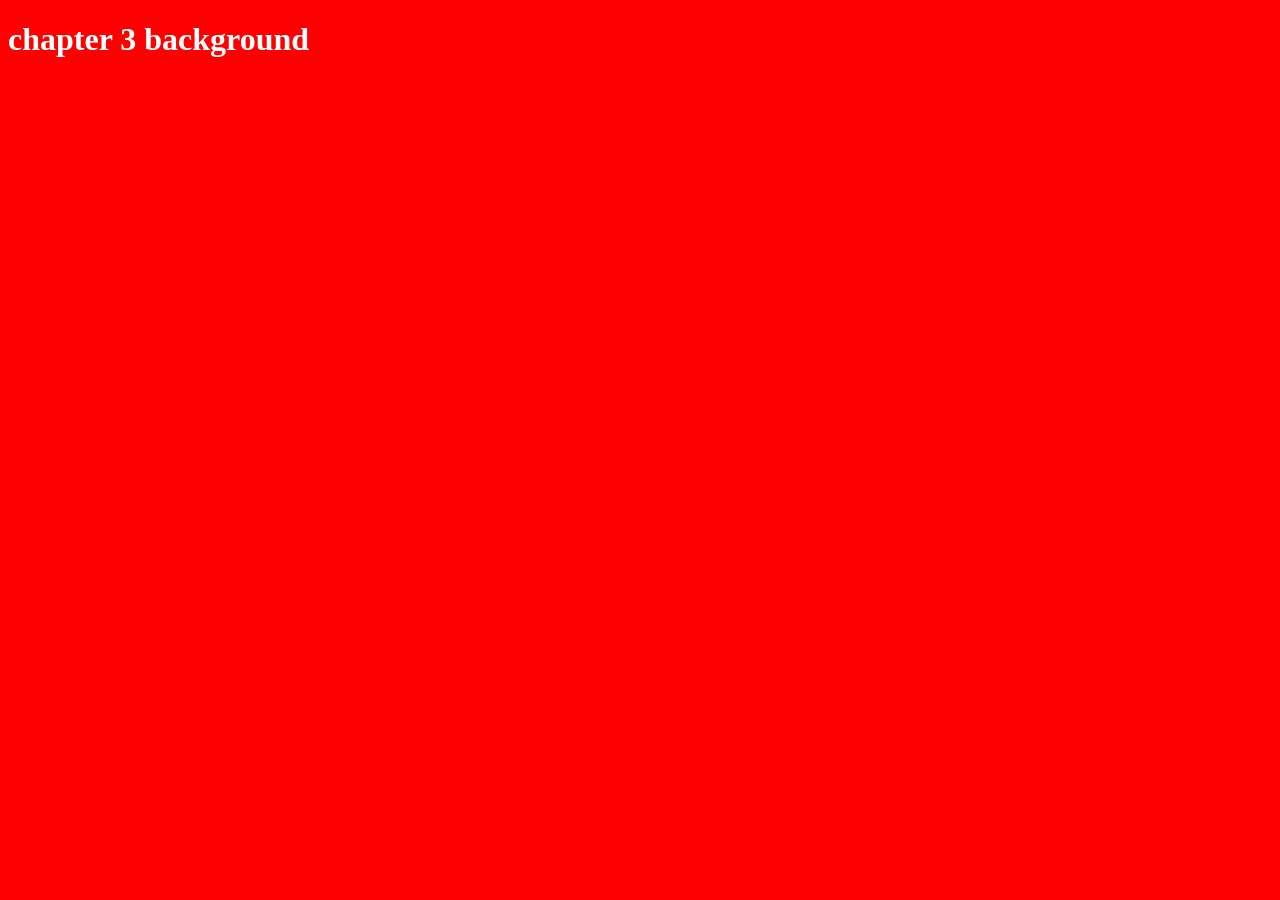
<file: ch3_background/indix.html>
<!DOCTYPE html>
<html lang="en">
<head>
    <meta charset="UTF-8">
    <meta name="viewport" content="width=device-width, initial-scale=1.0">
    <title>chapter 3 background</title>
    <link rel="stylesheet" href="style.css">
</head>

<body>
     <h1>chapter 3 background</h1>



</body>
</html>
</file>
<file: ch1_intro/style.css>
*{
    border-style: solid;
}

body {
        background-color: black;
    }
    h1 {
        color: white;
        text-align: center;
        text-decoration:underline
    }
    h2 {
        color: yellow;
        text-align: center;
    }


        
#the-london-one {
    color :green;
    text-decoration: none; 
}

div
{
    color:  rgb(0, 113, 128);
    text-align: center;
    
}

.the-big-text {
    text-transform:uppercase
    
}
 span {
    color: white;
    text-align:center;
 }
</file>
<file: ch2_colors/style.css>
h1 {
/* color: rgb(125, 125, 125); */
/* color: blue; */
color: #ff00ff;
}
div {
    background-color: rgba(255, 0, 0, 0.9);
    height: 200px;
    width: 200px;
    /* opacity: 0.1; */
}
body 
{
    background-color:black

}
</file>
<file: ch4_Borders_Outlines/style.css>
div { height: 200px;
    width: 200px;
    background-color: black;
   /*border-style: solid;
   border-color: rgb(255, 0, 0);
   border-width: 10px;*/
   
   border: solid rgb(255, 0, 0) 10px;
   border-radius: 1px;;


   /* outline-style: solid;
    outline-color: rgb(0, 136, 255);
    outline-width: 10px;*/
    
    outline: solid rgb(0, 136, 255) 20px;
    outline-offset: 1px;

    margin: 100px;

    



}
</file>
<file: ch6_Text_Formatting/style.css>
h1 { 
    color: blue;
    text-align: center;
    text-decoration: overline;
    text-transform: uppercase;
    text-shadow: 8px 8px 5px black;
    font-size: 40px;
    letter-spacing: 25px;

}
p {

text-indent: 50px;
/*word-spacing: 20px;*/
line-height: 3;





}
</file>
<file: ch7_Fonts/style.css>
h1 {
font-family: Raleway, sans-serif;
font-size: 2;
font-weight: bold;



}
p {
font-family: Raleway sans-serif;
font-size: 20;
font-weight: bolder;
font-style: italic;
font-variant: small-caps;

}

#Khadi{
font-size: 50px;

}
.not-nice{
    color: red
}
</file>
<file: ch8_Layout/inline_vs_block/style.css>
span{
background-color: yellow;
margin-top: 2;
display: block;



}

div{
background-color: yellow;
margin-top: 2;
display: inline;

}
</file>
<file: ch8_Layout/z-index/style.css>
div{
position: absolute;
height: 200px;
width: 200px;
border-style: solid;
border-width: 10px;
border-color: aqua;
left: 0px;
top: 0px;
}
</file>
<file: ch8_Layout/position/absulte/style.css>
div{
position: absolute;
height: 200px;
width: 200px;
border-style: solid;
border-width: 10px;
border-color: aqua;
}
</file>
<file: ch8_Layout/position/fixed/style.css>
div{
position: fixed;
height: 200px;
width: 200px;
border-style: solid;
border-width: 10px;
border-color: aqua;
}
</file>
<file: ch8_Layout/position/relative/style.css>
div{
position: static;
height: 200px;
width: 200px;
border-style: solid;
border-width: 10px;
border-color: aqua;
}
</file>
<file: ch8_Layout/position/static/style.css>
div{
position: static;
height: 200px;
width: 200px;
border-style: solid;
border-width: 10px;
border-color: aqua;
}
</file>
<file: ch3_background/style.css>
body {
background-color: black;
  color: #ffffff;
  /* background-image: url('https://upload.wikimedia.org/wikipedia/commons/5/53/Liido_Beach_Muqdisho_2020.jpg'); */
  /* background-repeat: no repeat; */
/* background-position: right top; */
  /* background-size: cover; */ 
  background: red url('https://upload.wikimedia.org/wikipedia/commons/5/53/Liido_Beach_Muqdisho_2020.jpg') no-repeat right top;

}
</file>
